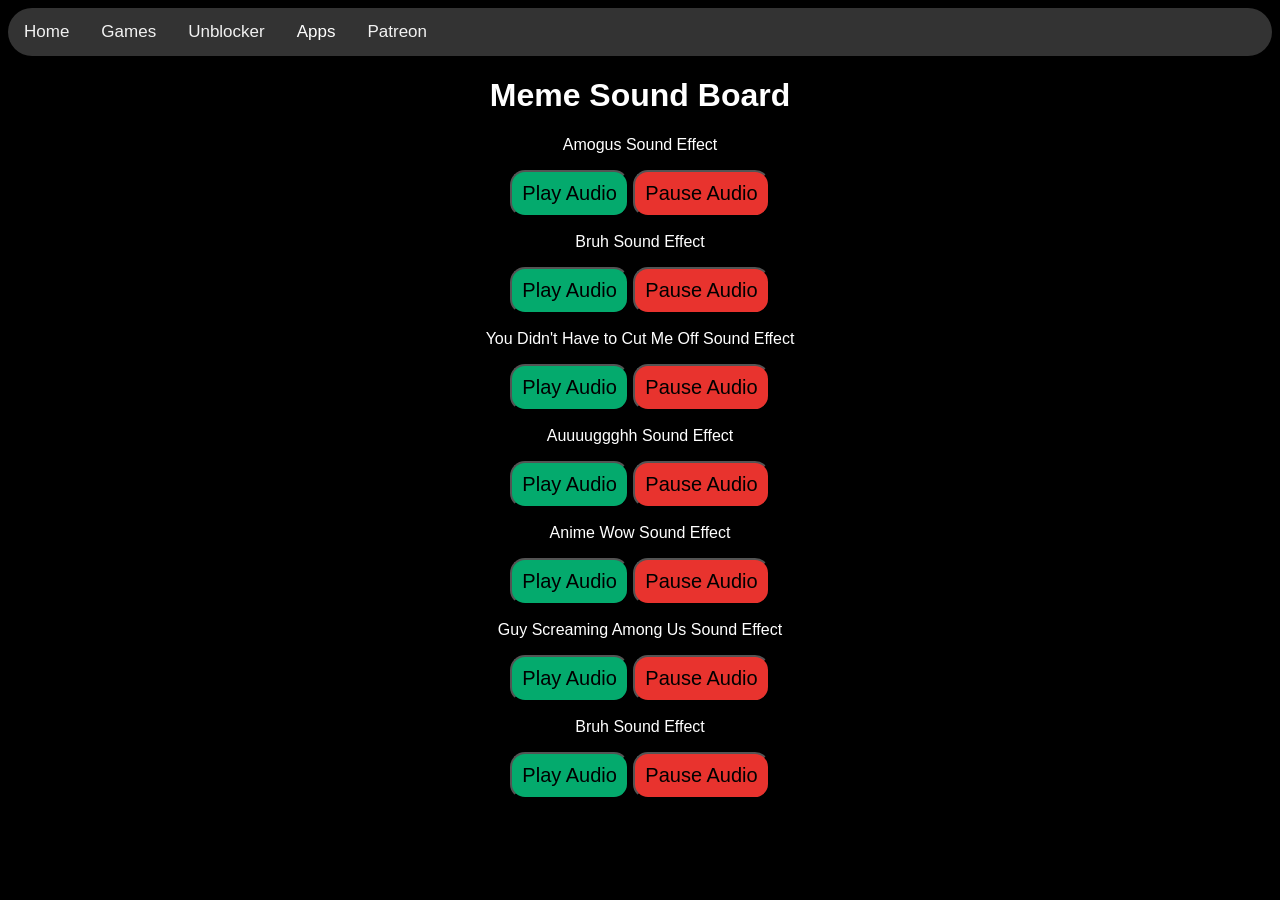
<file: menu-items/soundboard.html>
<!DOCTYPE html>
<html lang="en">
  <!-- Head -->
  <head>
    <meta charset="UTF-8">
    <meta http-equiv="X-UA-Compatible" content="IE=edge">
    <meta name="viewport" content="width=device-width, initial-scale=1.0">
    <title>OutRed Soundboard</title>
    <style>
      body {
        background-color: black;
        font-family: arial;
        color: white;
        text-align: center;
      }

      .active {
          background-color: #04AA6D;
          color: white;
          border-radius: 33px;
      }

      .topnav {
        overflow: hidden;
        background-color: #333;
        border-radius: 33px;
      }

      .topnav a {
        float: left;
        display: block;
        color: #f2f2f2;
        text-align: center;
        padding: 14px 16px;
        text-decoration: none;
        font-size: 17px;
        border-radius: 33px;
      }

      .active {
        background-color: #04AA6D;
        color: white;
      }

      .topnav .icon {
        display: none;
      }

      .dropdown {
        float: left;
        overflow: hidden;
      }

      .dropdown .dropbtn {
        font-size: 17px;    
        border: none;
        outline: none;
        color: white;
        padding: 14px 16px;
        background-color: inherit;
        font-family: inherit;
        margin: 0;
        border-radius: 33px;
        transition: 0.5s;
      }

      .dropdown-content {
        display: none;
        position: absolute;
        background-color: #f9f9f9;
        min-width: 160px;
        box-shadow: 0px 8px 16px 0px rgba(0,0,0,0.2);
        z-index: 1;
        transition: 0.5s;
        background-color: grey;
        border-bottom-left-radius: 33px;
        border-bottom-right-radius: 33px;
        background-color: #333;
        color: #FFFFFF;
      }

      .dropdown-content a {
        float: none;
        color: black;
        padding: 12px 16px;
        text-decoration: none;
        display: block;
        text-align: left;
      }

      .topnav a:hover, .dropdown:hover .dropbtn {
        background-color: #555;
        color: white;
        transition: 0.5s;
      }

      .dropdown-content a:hover {
        background-color: #ddd;
        color: black;
        transition: 0.5s;
      }

      .dropdown:hover .dropdown-content {
        display: block;
        transition: 0.5s;
      }

      @media screen and (max-width: 600px) {
        .topnav a:not(:first-child), .dropdown .dropbtn {
          display: none;
        }
        .topnav a.icon {
          float: right;
          display: block;
        }
      }

      @media screen and (max-width: 600px) {
        .topnav.responsive {position: relative;}
        .topnav.responsive .icon {
          position: absolute;
          right: 0;
          top: 0;
        }
        .topnav.responsive a {
          float: none;
          display: block;
          text-align: left;
        }
        .topnav.responsive .dropdown {float: none;}
        .topnav.responsive .dropdown-content {position: relative;}
        .topnav.responsive .dropdown .dropbtn {
          display: block;
          width: 100%;
          text-align: left;
        }
      }

      button {
        background:  #04AA6D;
        padding: 10px;
        font-size: 20px;
        border-radius: 15px;
        transition: all 0.3s ease;
      }

      button:hover {
        -ms-transform: scale(1.5); /* IE 9 */
        -webkit-transform: scale(1.5); /* Safari 3-8 */
        transform: scale(1.1);
        -webkit-box-shadow: 0px 0px 31px #000000;
        -moz-box-shadow: 0px 0px 31px #000000;
        box-shadow: 0px 0px 31px #000000;  
      }

      .pause {
        background: #e8332e;
      }
    </style>
  </head>

  <!-- Body -->
  <body>
    <!-- Top nav -->
    <div class="topnav" id="myTopnav">
      <a href="https://outred.github.io">Home</a>
      <a href="https://outred.github.io/game">Games</a>
      <a href="https://outred.github.io/holyunblocker">Unblocker</a>
      <div class="dropdown">
        <button class="dropbtn">Apps 
          <i class="fa fa-caret-down"></i>
        </button>
        <div class="dropdown-content">
          <a href="https://monstermath.herokuapp.com/main/https://discord.com/login">Discord</a>
          <a href="#" class="active">Meme Soundboard</a>
          <a href="#">Coming Soon!</a>
        </div>
      </div> 
      <a href="patreon.com/user?u=82149481">Patreon</a>
      <a href="javascript:void(0);" style="font-size:15px;" class="icon" onclick="myFunction()">&#9776;</a>
    </div>
    <h1>Meme Sound Board</h1>
    <!-- Sounds -->
    <div>
      <!-- Amogus 1 sound -->
      <div>
        <audio id="amogus1">
          <source src="https://outred.github.io/sfx/amogus-sfx.mp3" type="audio/mpeg">
            Your browser does not support the audio element.</source>
        </audio>
        <p>Amogus Sound Effect</p>
        <button onclick="playAudio(amogus1)" type="button">Play Audio</button>
        <button class="pause" onclick="pauseAudio()" type="button">Pause Audio</button> 
      </div>
      <!-- Bruh 1 sound -->
      <div>
          <audio id="bruh1">
            <source src="https://outred.github.io/sfx/bruh-sfx.mp3" type="audio/mpeg">
              Your browser does not support the audio element.
            </source>
          </audio>
          <p>Bruh Sound Effect</p>
          <button onclick="playAudio(bruh1)" type="button">Play Audio</button>
          <button class="pause" onclick="pauseAudio()" type="button">Pause Audio</button> 
      </div>
      <!-- Lore 1 sound (didnt have to cut me off sfx) -->
      <div>
        <audio id="lore1">
          <source src="https://outred.github.io/sfx/youdidnthavetocutmeoff-sfx.mp3" type="audio/mpeg">
            Your browser does not support the audio element.
          </source>
        </audio>
        <p>You Didn't Have to Cut Me Off Sound Effect</p>
        <button onclick="playAudio(lore1)" type="button">Play Audio</button>
        <button class="pause" onclick="pauseAudio()" type="button">Pause Audio</button> 
      </div>
    </div>
    <!-- Auuuuggghh 1 sound -->
     <div>
          <audio id="aaa1">
            <source src="https://outred.github.io/sfx/aaa-sfx.mp3" type="audio/mpeg">
              Your browser does not support the audio element.
            </source>
          </audio>
          <p>Auuuuggghh Sound Effect</p>
          <button onclick="playAudio(aaa1)" type="button">Play Audio</button>
          <button class="pause" onclick="pauseAudio()" type="button">Pause Audio</button> 
      </div>
    <!-- Anime "Wow" 1 sound -->
     <div>
          <audio id="wowanime1">
            <source src="https://outred.github.io/sfx/animewow-sfx.mp3" type="audio/mpeg">
              Your browser does not support the audio element.
            </source>
          </audio>
          <p>Anime Wow Sound Effect</p>
          <button onclick="playAudio(wowanime1)" type="button">Play Audio</button>
          <button class="pause" onclick="pauseAudio()" type="button">Pause Audio</button> 
      </div>
    <!-- Guy screaming among us 1 sound -->
     <div>
          <audio id="amongus1">
            <source src="https://outred.github.io/sfx/amongus-sfx.mp3" type="audio/mpeg">
              Your browser does not support the audio element.
            </source>
          </audio>
          <p>Guy Screaming Among Us Sound Effect</p>
          <button onclick="playAudio(amongus1)" type="button">Play Audio</button>
          <button class="pause" onclick="pauseAudio()" type="button">Pause Audio</button> 
      </div>
    
     <div>
          <audio id="bruh1">
            <source src="https://outred.github.io/sfx/bruh-sfx.mp3" type="audio/mpeg">
              Your browser does not support the audio element.
            </source>
          </audio>
          <p>Bruh Sound Effect</p>
          <button onclick="playAudio(bruh1)" type="button">Play Audio</button>
          <button class="pause" onclick="pauseAudio()" type="button">Pause Audio</button> 
      </div>
    <!-- Script -->
    <script>
    // Responsive Function
    function myFunction() {
      let x = document.getElementById("myTopnav");
      if (x.className === "topnav") {
        x.className += " responsive";
      } else {
        x.className = "topnav";
      }
    }

    // defining variables
    let amogus1 = document.getElementById("amogus1"); 
    let bruh1 = document.getElementById("bruh1"); 
    // add new sounds here
    let lore1 = document.getElementById("lore1");
    let aaa1 = document.getElementById("aaa1");
    let wowanime1 = document.getElementById("wowanime1");
    let amongus1 = document.getElementById("amongus1");

    // temporary value for storing the current sound
    let tmp;

    // playAudio function is used when a button is clicked to refer to a specific audio
    function playAudio(audioNumber) { 
      tmp = audioNumber
      tmp.play(); 
    } 

    function pauseAudio() { 
      tmp.pause(); 
    } 

    </script>
  </body>
</html>
</file>
